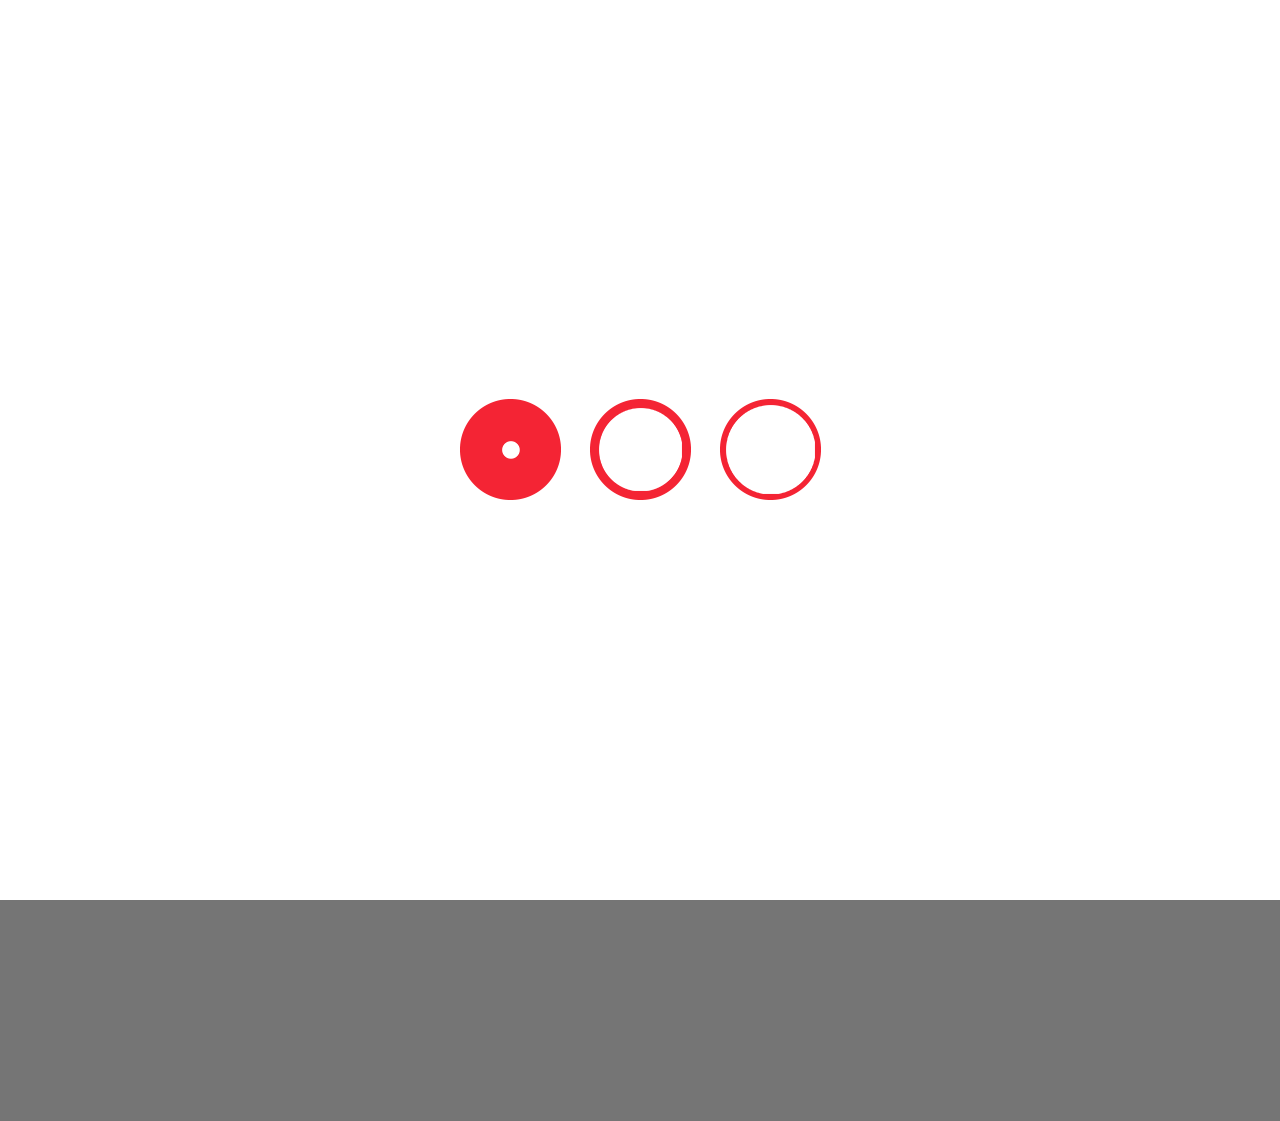
<file: index.html>
<!DOCTYPE html>
<html lang="en">
<head>
    <meta charset="UTF-8">
    <meta name="viewport" content="width=device-width, initial-scale=1.0">
    <link rel="stylesheet" href="css/materialize.min.css">
    <link rel="manifest" href="manifest.json">
    <meta name="theme-color" content="#cdc9c3">
    <link rel="apple-touch-icon" href="/images/icon/192.png">
    <link rel="stylesheet" href="css/iconLoad.css">
    <link rel="manifest" href="notificationAPI.json">
    <title>Gila Bola</title>
</head>
<body class="#757575 grey darken-1">
    <nav class="#424242 grey darken-3" role="navigation">
        <div class="nav-wrapper container">
            <a href="#" class="brand-logo" id="logo-container">GILA BOLA</a>
            <a href="#" class="sidenav-trigger" data-target="nav-mobile">☰</a>

            <ul class="topnav right hide-on-med-and-down"></ul>
            <ul class="sidenav" id="nav-mobile"></ul>
        </div>
    </nav>


    <div id="load"></div>
    <div id="body-content"></div>
    



    <script src="js/materialize.min.js"></script>
    <script src="js/nav.js"></script>
    <script src="/js/API.js"></script>
    <script src="js/RegisterSW/RegisterSW.js"></script>
    <script src="/js/iconLoad/iconLoad-index.js"></script>
    <script src="/js/IDB/idb.js"></script>
    <script src="/js/IDB/DataBase.js"></script>
</body>
</html>
</file>
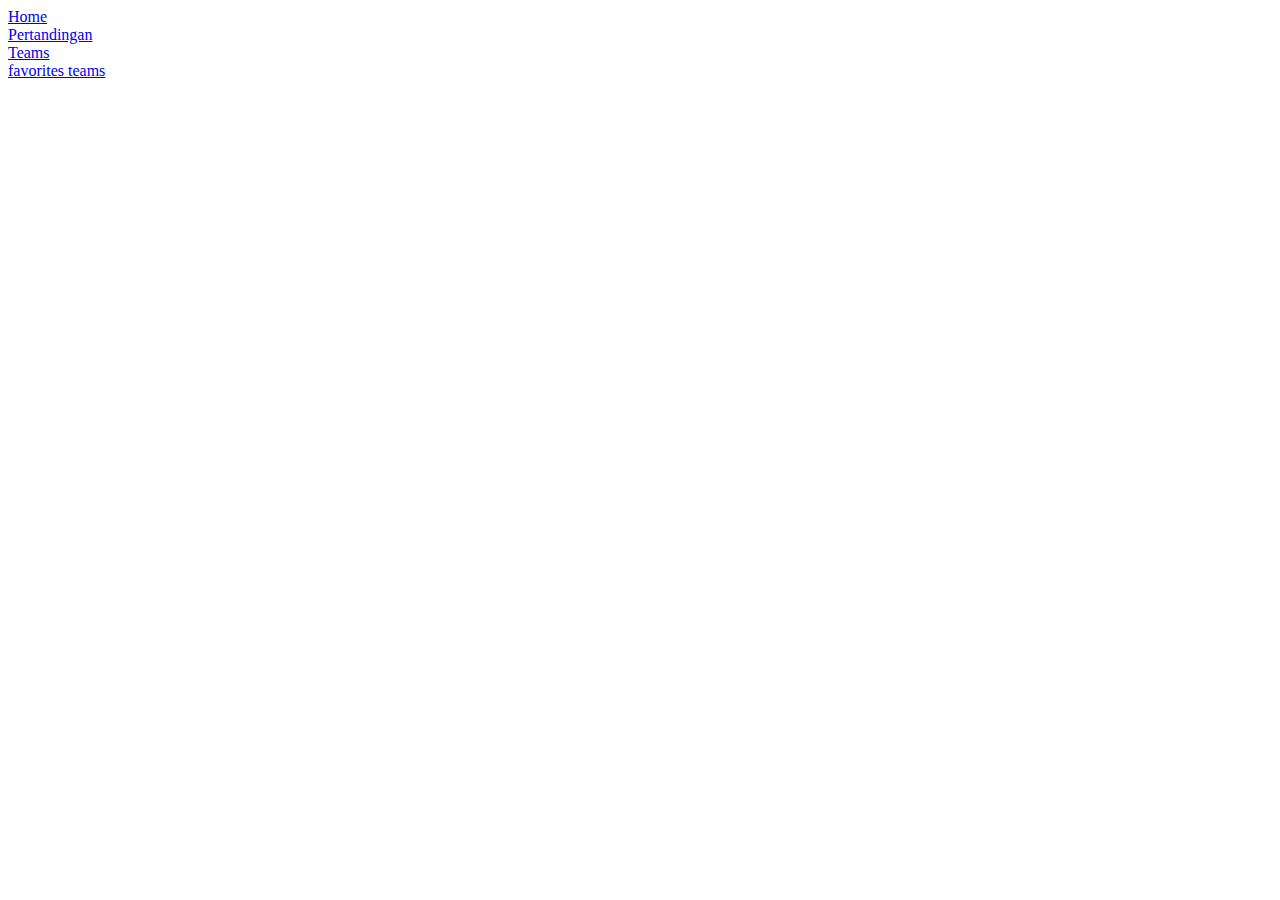
<file: nav.html>
<!DOCTYPE html>
<html lang="en">
<head>
    <meta charset="UTF-8">
    <meta name="viewport" content="width=device-width, initial-scale=1.0">
    <title>Document</title>
</head>
<body>
    <li><a href="#home" class="waves-effect hoverable">Home</a></li>
    <li><a href="#events" class="waves-effect hoverable">Pertandingan</a></li>
    <li><a href="#teams" class="waves-effect hoverable">Teams</a></li>
    <li><a href="#saved" class="waves-effect hoverable">favorites teams</a></li>
</body>
</html>
</file>
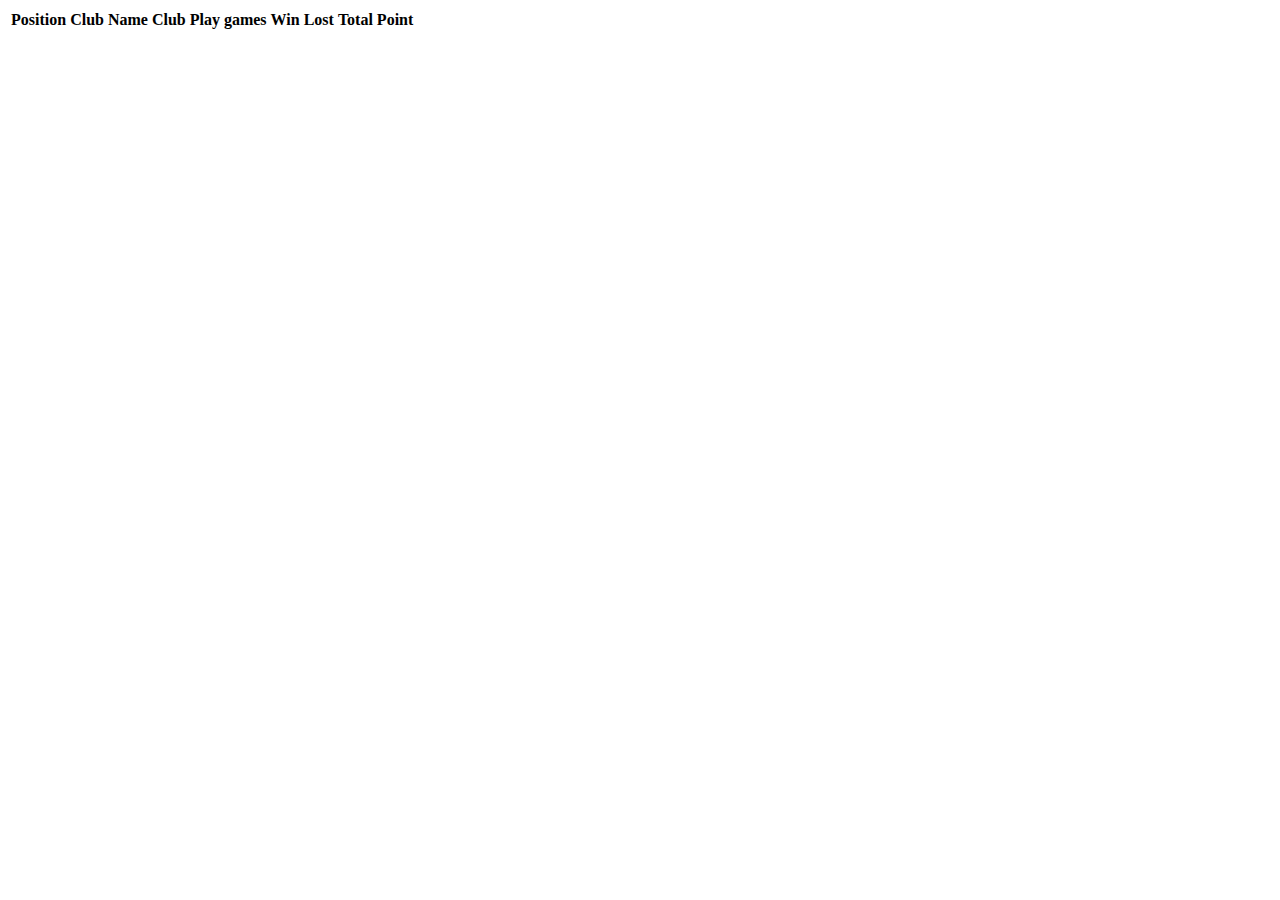
<file: pages/events.html>
<!DOCTYPE html>
<html lang="en">
<head>
    <meta charset="UTF-8">
    <meta name="viewport" content="width=device-width, initial-scale=1.0">
    <title>Document</title>
</head>
<body>
    <table class="responsive-table striped   centered">
        <thead class="black-text">
            <tr>
                <th>Position</th>
                <th>Club</th>
                <th>Name Club</th>
                <th>Play games</th>
                <th>Win</th>
                <th>Lost</th>
                <th>Total Point</th>
            </tr>
        </thead>
        <tbody class="black-text" id="Kelasemen">

        </tbody>
    </table>
</body>
</html>
</file>
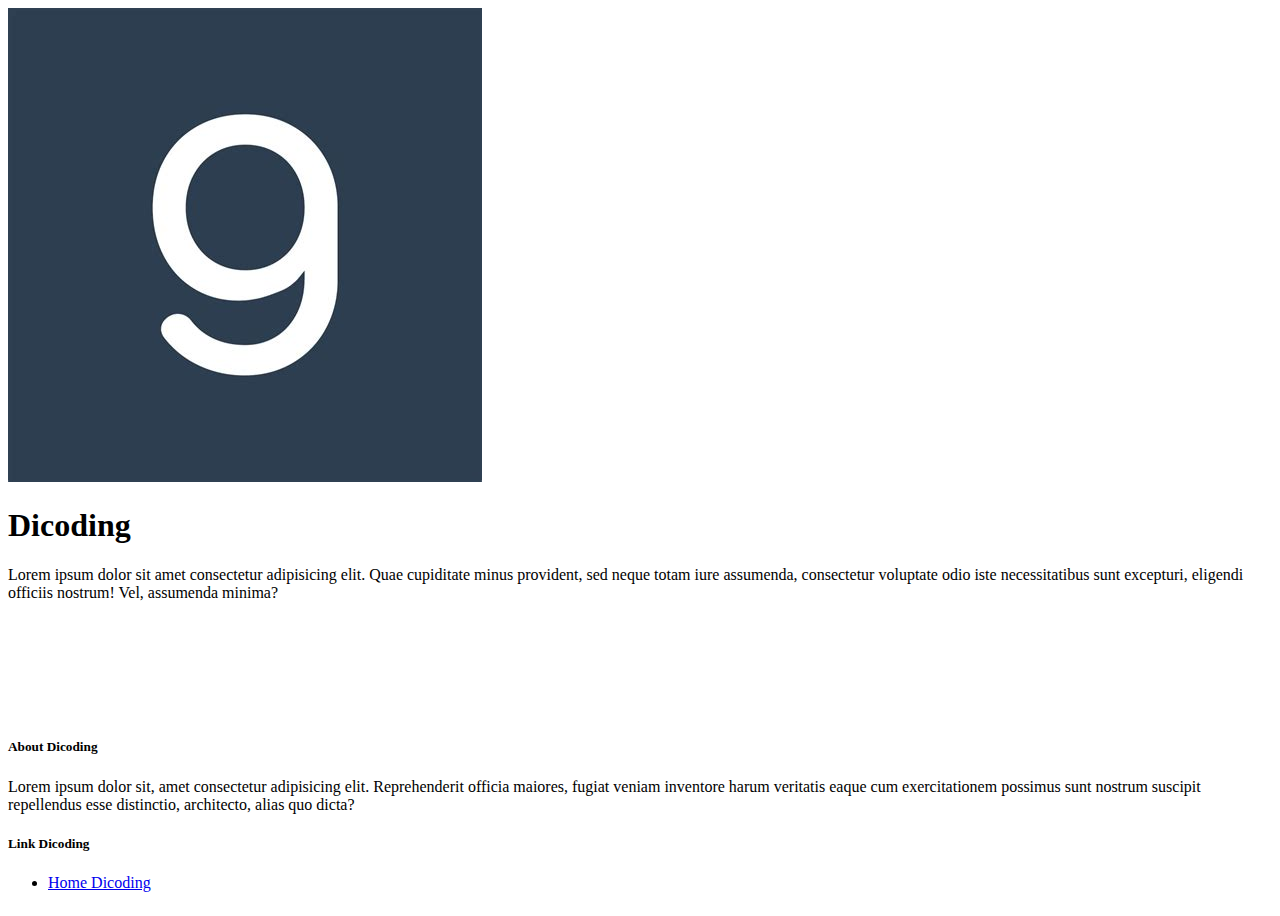
<file: pages/home.html>
<!DOCTYPE html>
<html lang="en">
<head>
    <meta charset="UTF-8">
    <meta name="viewport" content="width=device-width, initial-scale=1.0">
    <title>Document</title>
    <style>
        body{
            display: flex;
            min-height: 100vh;
            flex-direction: column;
        }
        main{
            flex: 1 0 auto;
        }
    </style>
</head>
<body>
<main>
    <div class="col s12 m8 offset-m2 l6 offset-l3 container">
        <div class="card-panel grey lighten-3 z-depth-3">
          <div class="row">
            <div class="col s12 center">
              <img src="/images/dicoding.jpg" alt="" class="circle responsive-img">
            </div>
            <div class="col s12">
                <h1>Dicoding</h1>
              <span class="black-text">
                Lorem ipsum dolor sit amet consectetur adipisicing elit. Quae cupiditate minus provident, sed neque totam iure assumenda, consectetur voluptate odio iste necessitatibus sunt excepturi, eligendi officiis nostrum! Vel, assumenda minima?
              </span>
            </div>
          </div>
        </div>
      </div>
</main>

<footer class="page-footer #9e9e9e grey">
    <div class="container">
        <div class="row">
            <div class="col 16 s12">
                <h5 class="white-text">About Dicoding</h5>
                <p class="grey-text text-lighten-4">Lorem ipsum dolor sit, amet consectetur adipisicing elit. Reprehenderit officia maiores, fugiat veniam inventore harum veritatis eaque cum exercitationem possimus sunt nostrum suscipit repellendus esse distinctio, architecto, alias quo dicta?</p>
            </div>
            <div class="col 14 offset-12 s12">
                <h5 class="white-text">Link Dicoding</h5>
                <ul>
                    <li><a href="https://www.dicoding.com/" class="grey-text text-lighten-3 hoverable" target="_blank">Home Dicoding</a></li>
                </ul>
            </div>
        </div>
    </div>
    <div class="footer-copyright"></div>
</footer>

</body>
</html>
</file>
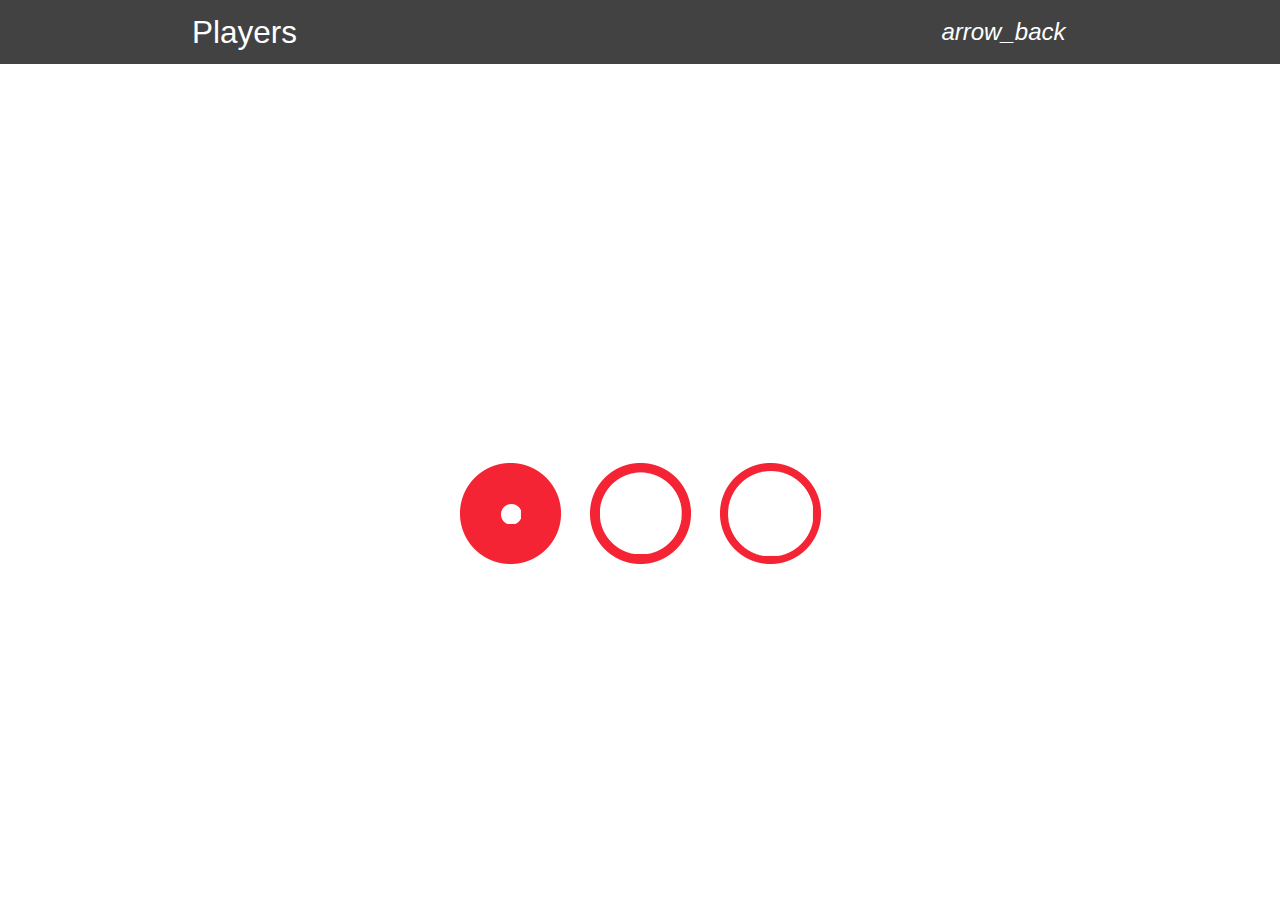
<file: pages/ListAllPlayers.html>
<!DOCTYPE html>
<html lang="en">
<head>
    <meta charset="UTF-8">
    <meta name="viewport" content="width=device-width, initial-scale=1.0">
    <link rel="stylesheet" href="/css/materialize.min.css">
    <link rel="manifest" href="/manifest.json">
    <meta name="theme-color" content="#cdc9c3">
    <link rel="stylesheet" href="https://fonts.googleapis.com/icon?family=Material+Icons">
    <link rel="stylesheet" href="/css/iconLoad.css">
    <title>Document</title>
</head>
<body>
    <nav class="#424242 grey darken-3" role="navigation">
        <div class="nav-wrapper container">
            <a href="#" class="brand-logo" id="logo-container">Players</a>
            <a href="/index.html#teams" class="sidenav-trigger" data-target="nav-mobile">
                <i class="material-icons">arrow_back</i>
            </a>
            <a href="/index.html#teams" class="brand-logo right show-on-large">
                <i class="material-icons hide-on-med-and-down" data-target="nav-dk">arrow_back</i>
            </a>

            <ul class="sidenav" id="nav-dk"></ul>
            <ul class="topnav right hide-on-med-and-down"></ul>
            <ul class="sidenav" id="nav-mobile"></ul>
        </div>
    </nav>

    <div id="load"></div>
    <table id="contents" class="responsive-table container">
        <thead class="black-text">
            <tr>
                <th>Name</th>
                <th>nationality</th>
                <th>Position</th>
                <th>countryOfBirth</th>
                <th>role</th>
            </tr>
        </thead>
        <tbody class="black-text" id="players">

        </tbody>
    </table>


    
    <script src="/js/materialize.min.js"></script>
    <script src="/js/API.js"></script>
    <script src="/js/RegisterSW/RegisterSWPlayersList.js"></script>
    <script src="/js/iconLoad/iconLoad-ListAllPlayers.js"></script>
</body>
</html>
</file>
<file: css/iconLoad.css>
#load {
    width: 100%;
    height: 100%;
    position: fixed;
    z-index: 9999;
    background: url("/images/icon-load.gif") no-repeat center center #ffffff;
}
</file>
